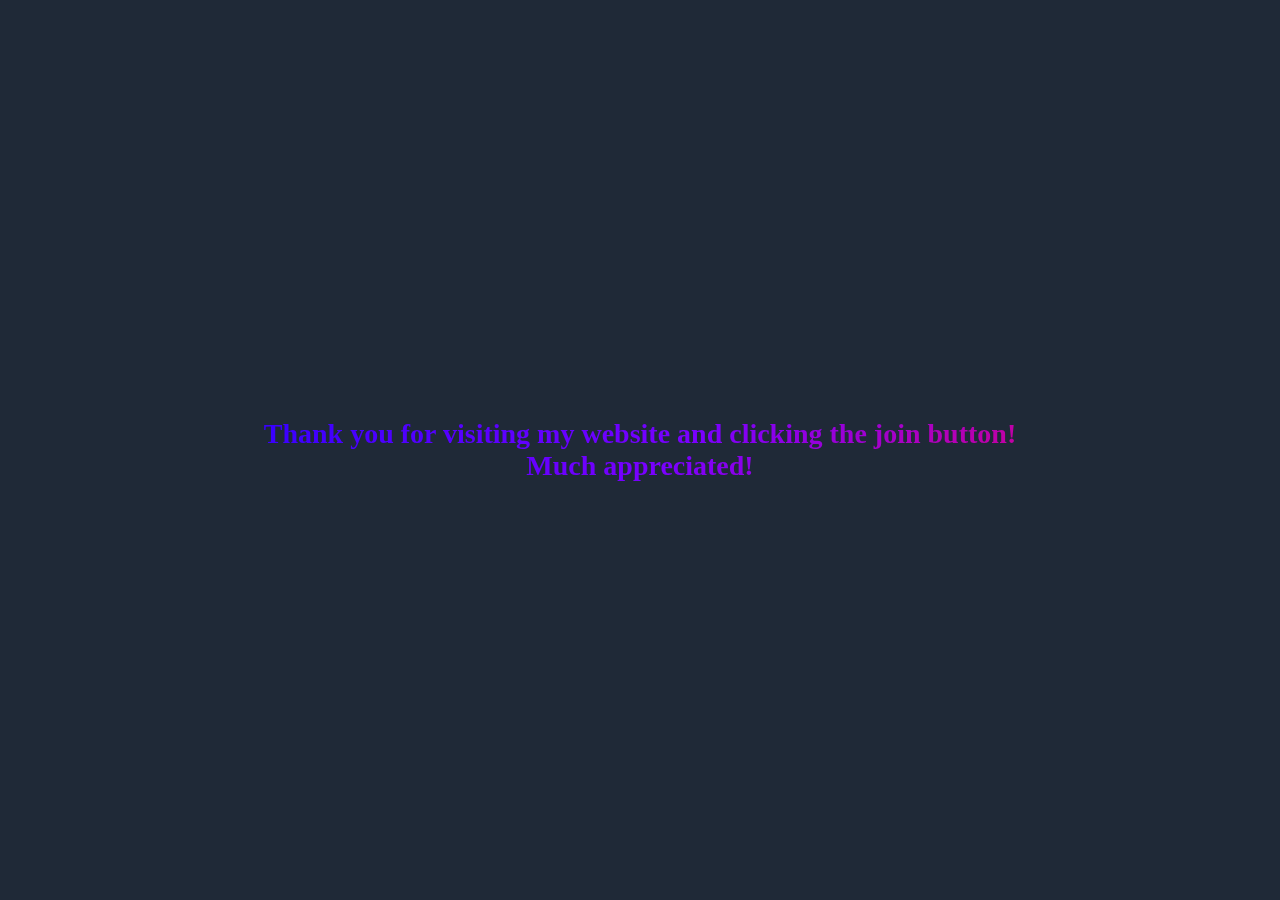
<file: join.html>
<!DOCTYPE html>
<html>
    <head>
        <meta charset="UTF-8">
        <meta http-equiv="X-UA-Compatible" content="IE=edge">
        <meta name="viewport" content="width=device-width, initial-scale=1.0">
        <title>Thank you!</title>
        <link rel="stylesheet" href="styles.css">
    </head>
<body>
    <div class="ty">
        <p>Thank you for visiting my website and 
        clicking the join button! <br>
        Much appreciated!</p>
    </div>
</body>
</html>
</file>
<file: styles.css>
body {
    font-size: 28px;
    font-weight: bolder;
    color: #F9FAF8;
    background-color: #1F2937;
    margin: 0 10%;
    display: flex;
    flex-direction: column;
    align-items: space-between;
}

/* Centering and spacing for header section */

.header {
    font-size: 24px;
    display: flex;
    justify-content: space-between;
    align-items: center;
}

ul {
    list-style-type: none;
    display: flex;
    gap: 1em;
}

/* 2nd/content section flexbox sizing and adjustments */

.container {
    display: flex;
    flex-direction: row;
    align-items: center;
    justify-content: space-between;
    font-size: 2.5vw;
}

.content {
    display: flex;
    flex-direction: column;
    justify-content: flex-start;
    align-items: flex-start;
}

button {
    background-color: #4c77af;
    border: none;
    color: white;
    padding: 0.5em 1em;
    text-align: center;
    font-size: 16px;
    border-radius: 16px;
    cursor: pointer;
}

.content button {
    font-size: 1.5vw;
}

img {
    max-width: 100%;
}

.image {
    flex-basis: 30%;
}

/* Blinking animation for welcome text */

h1 {
    animation: blinker 3s infinite;
} 

@keyframes blinker {
    50% {
    opacity: 25%;
    }
}

/* Text sizing for h2 and buttons */

h2 {
    font-size: 2vw;
}

a {
    text-decoration: none;
    color: #E5E7EB;
    font-size: 20px;
}

/* 3rd/info section styling and adjustments */

.info {
    background-color: white;
    color: #1F2937;
    margin-top: 1em;
    padding-bottom: 1em;
    margin-left: -12.5%;
    margin-right: -12.5%;
}

.info img {
    width: 100px;
}

.info p {
    text-align: center;
}

.images {
    display: flex;
    justify-content: space-evenly;
    align-items: center;
}

.item {
    vertical-align: top;
    display: inline-block;
    text-align: center;
    width: 120px;
}

.item img {
    border: 7px solid silver;
    border-radius: 28px;
}

span {
    display: block;
    font-size: 16px;
}

/* Styling for 4th/quote section */

.quote {
    text-align: center;
    color: #1F2937;
    background-color: #E5E7EB;
    margin-left: -12.5%;
    margin-right: -12.5%;
}

em {
    font-size: 24px;
}

strong {
    font-size: 18px;
}

/* Fitting 5th section inside box and styling */

#box {
    margin-left: -12.5%;
    margin-right: -12.5%;
    background-color: white;
    overflow: hidden;
}

.more {
    display: flex;
    justify-content: space-evenly;
    align-items: center;
    background-color: #3882F6;
    position: relative;
    margin: 2em auto;
    padding: 0 1em 0.5em;
    width: 75%;
    height: 50%;    
    border-radius: 16px;
}

.more-text {
    display: flex;
    flex-direction: column;
}

.more-text p {
    font-size: 16px;
}

/* Footer styling */

.footer {
    text-align: center;
    font-size: 18px;
}

/* Animation and centering for join.html */

.ty {
    display: flex;
    text-align: center;
    justify-content: center;
    align-items: center;
    height: 100vh;
}

.ty p {
    background-image: 
    linear-gradient(
    -225deg,
    #3700ff 0%,
    #7b00ff 29%,
    #ff0055 67%,
    #fff800 100%
    );
    background-size: auto auto;
    background-clip: border-box;
    background-size: 200% auto;
    color: #fff;
    background-clip: text;
    -webkit-background-clip: text;
    -webkit-text-fill-color: transparent;
    animation: textclip 2s linear infinite;
    display: inline-block;
 }
 
 @keyframes textclip {
   to {
     background-position: 200% center;
   }
 }
</file>
